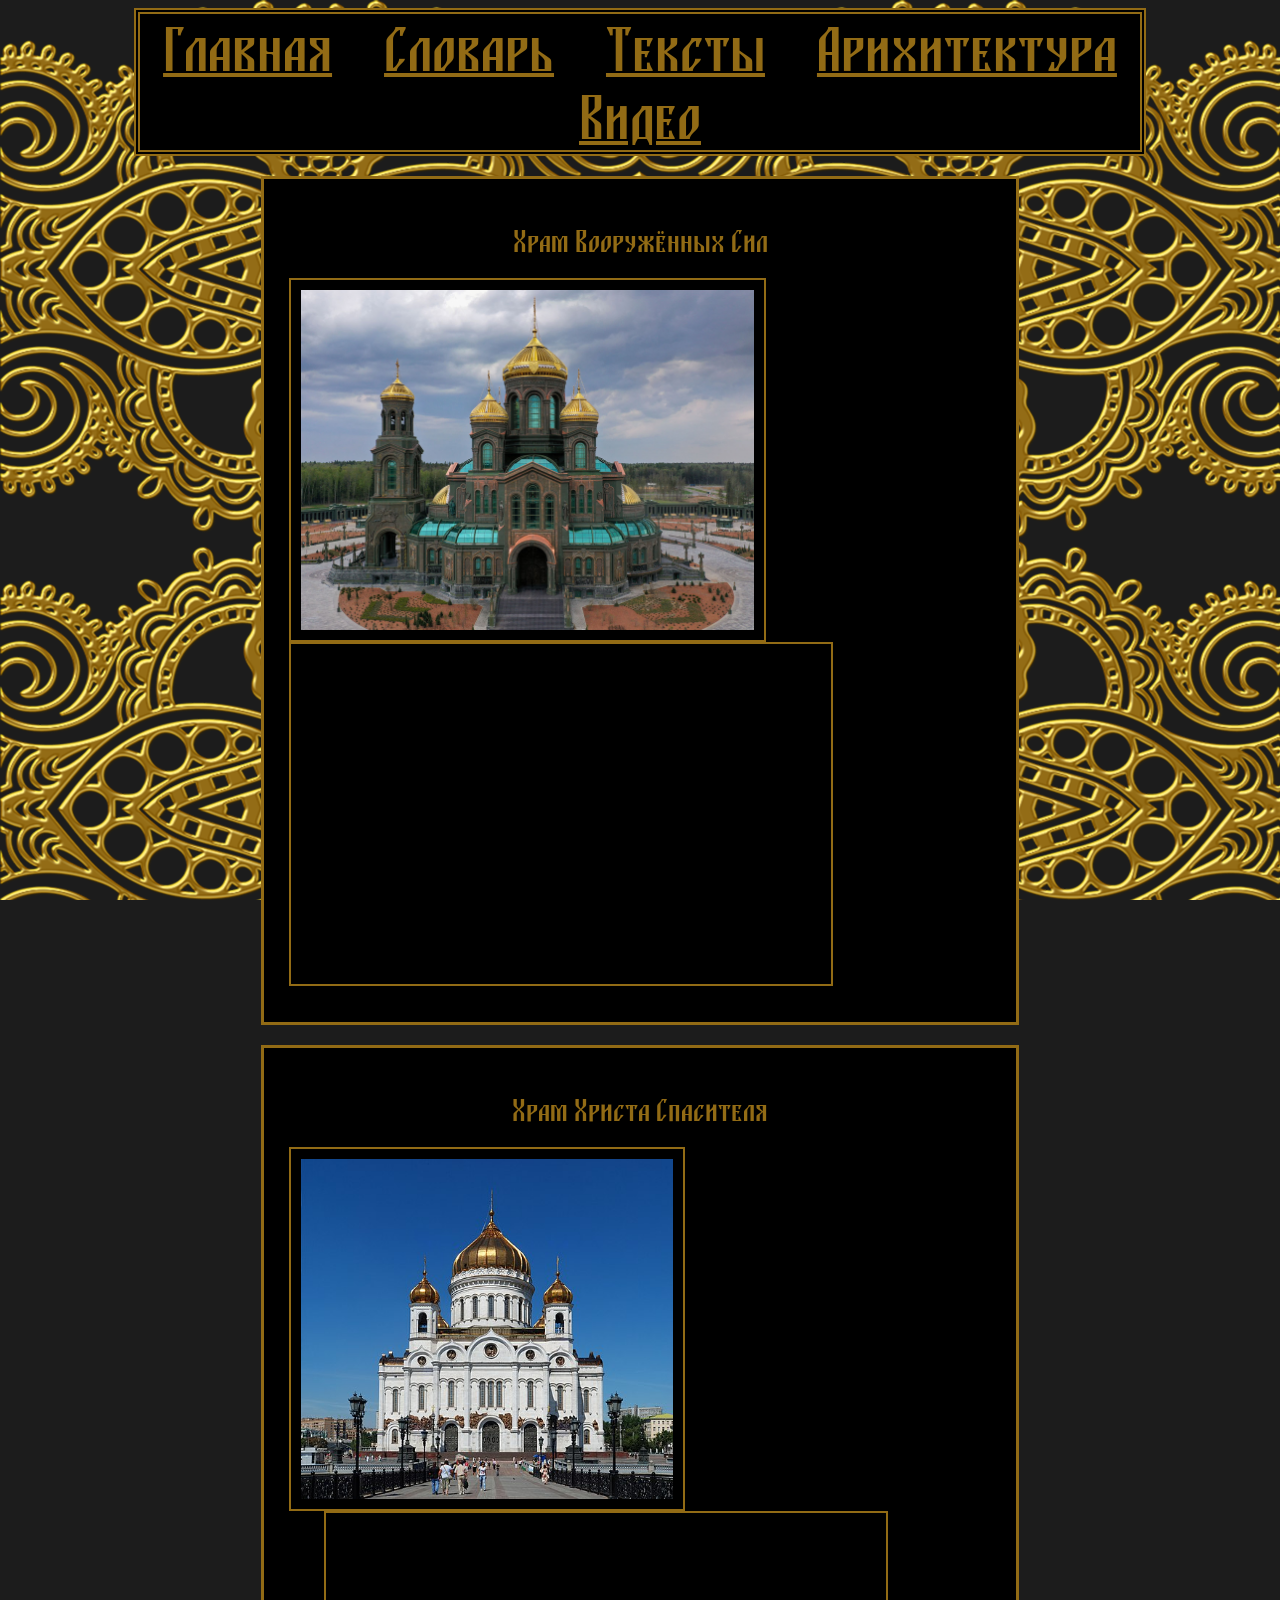
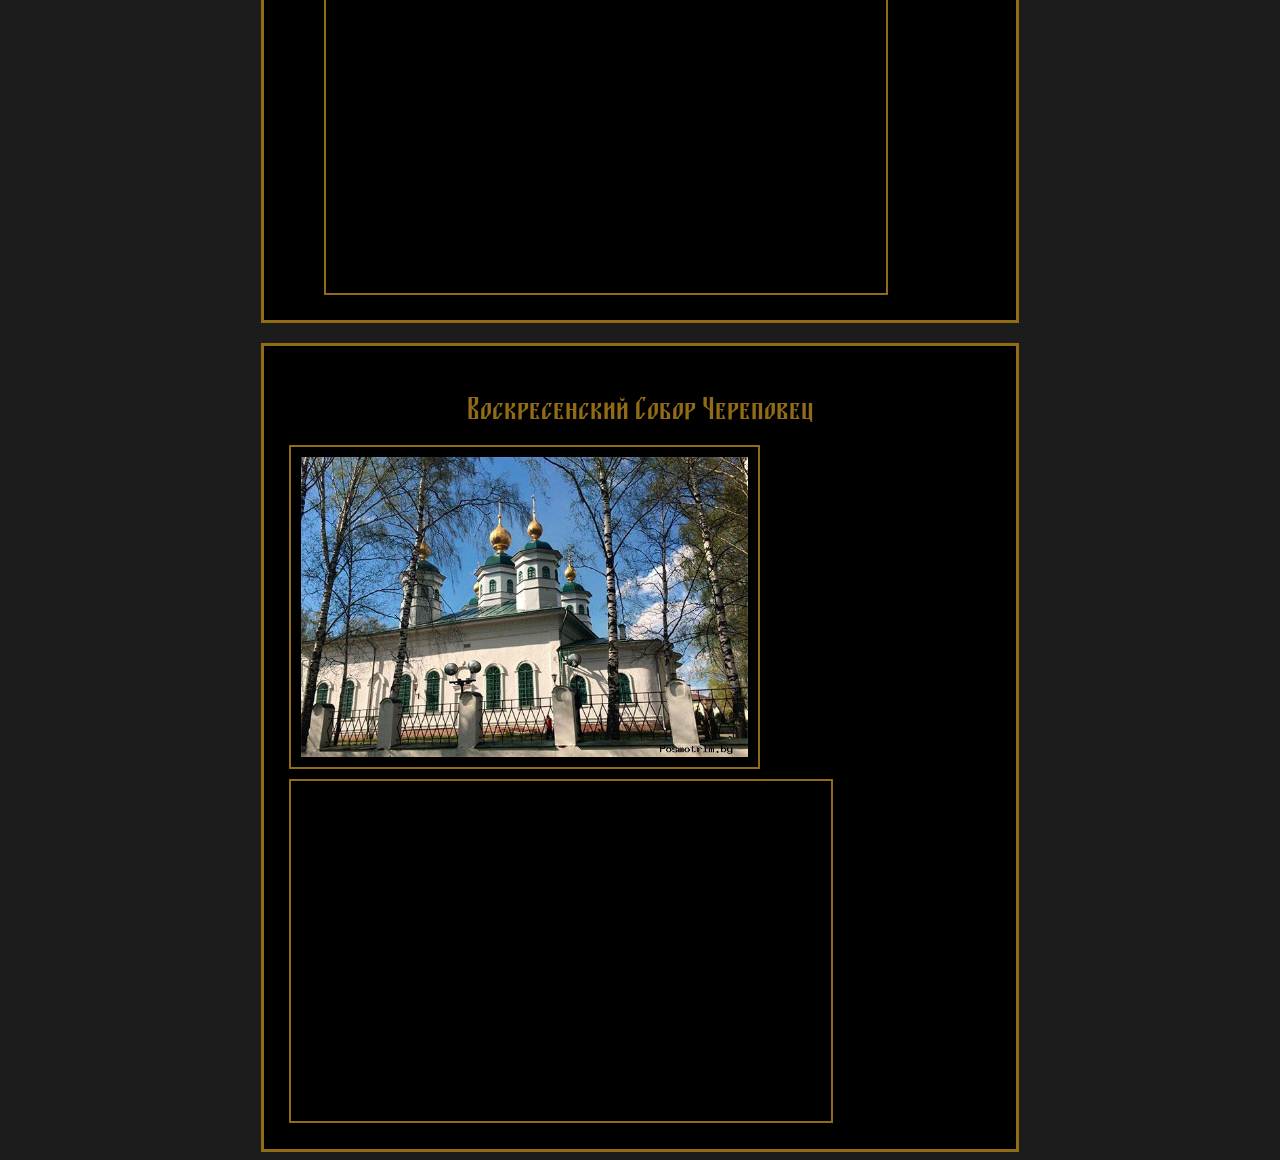
<file: architecture.html>
<html>
    <head>
        <title>Арихитектура</title>
        <link rel="stylesheet" href="main.css">
    </head>
    <body>
        <div class="menu">
            <div class="menubutton"><a href="index.html">Главная</a></div>
            <div class="menubutton"><a href="dictionary.html">Словарь</a></div>
            <div class="menubutton"><a href="text.html">Тексты</a></div>
            <div class="menubutton"><a href="architecture.html">Арихитектура</a></div>
            <div class="menubutton"><a href="vmaterial.html">Видео</a></div>
        </div>
        <div class="content">
            <p style="text-align: center;
                      font: 20px Blago;">
                Храм Вооружённых Сил
            </p>
            <a href="https://ghvs.ru"
               target="_blank">
                <img style="padding: 10px; background: #000; border: 2px solid rgb(146,107,21);"
                     src="2-912x10000.jpg"  
                     alt="Храм Вооружённых Сил" 
                     height="340px" weight="100px">
            </a>
            <iframe src="https://yandex.ru/map-widget/v1/?um=constructor%3A217b47af52b71f79c07955e567238238ef188add740958621f0dc82bd25ccd34&amp;source=constructor" 
                    width="520" height="320" 
                    frameborder="0"
                    style="margin-right:auto; margin-bottom: 10px; padding: 10px; background: #000; border: 2px solid rgb(146,107,21);">
            </iframe>
        </div>
        <div class="content">
            <p style="text-align: center;
                      font: 20px Blago;">
                Храм Христа Спасителя
            </p>
            <a href="http://new.xxc.ru"
               target="_blank">
                <img style="padding: 10px; background: #000; border: 2px solid rgb(146,107,21);"
                     src="Moscow_July_2011-7a.jpg"  
                     alt="Храм Христа Спасителя" 
                     height="340px" weight="100px">
            </a>
            <iframe src="https://yandex.ru/map-widget/v1/?um=constructor%3A2a2c8158020965e0fb88a78b3dbc0025ba7679e9219ace568e45240685acf408&amp;source=constructor" 
                    width="540" height="360" 
                    frameborder="0"
                    style="margin-left:5%; padding: 10px; background: #000; border: 2px solid rgb(146,107,21);">
            </iframe>
        </div>
        <div class="content">
            <p style="text-align: center;
                      font: 20px Blago;">
                Воскресенский Собор Череповец
            </p>
            <a href="http://www.sobor-cherepovets.ru"
               target="_blank">
                <img style="padding: 10px; background: #000; border: 2px solid rgb(146,107,21); margin-bottom: 10px;"
                     src="cf001bfd8.jpg"  
                     alt="Воскресенский Собор Череповец" 
                     height="300px" weight="50px">
            </a>
            <iframe src="https://yandex.ru/map-widget/v1/?um=constructor%3Ad81783b83b845442c61f86d6396178ee30911542710d1331d1e7258840c7e97f&amp;source=constructor" 
                    width="520" height="320" 
                    frameborder="0"
                    style="margin-right:auto; padding: 10px; background: #000; border: 2px solid rgb(146,107,21);">
            </iframe>
        </div>
    </body>
</html>
</file>
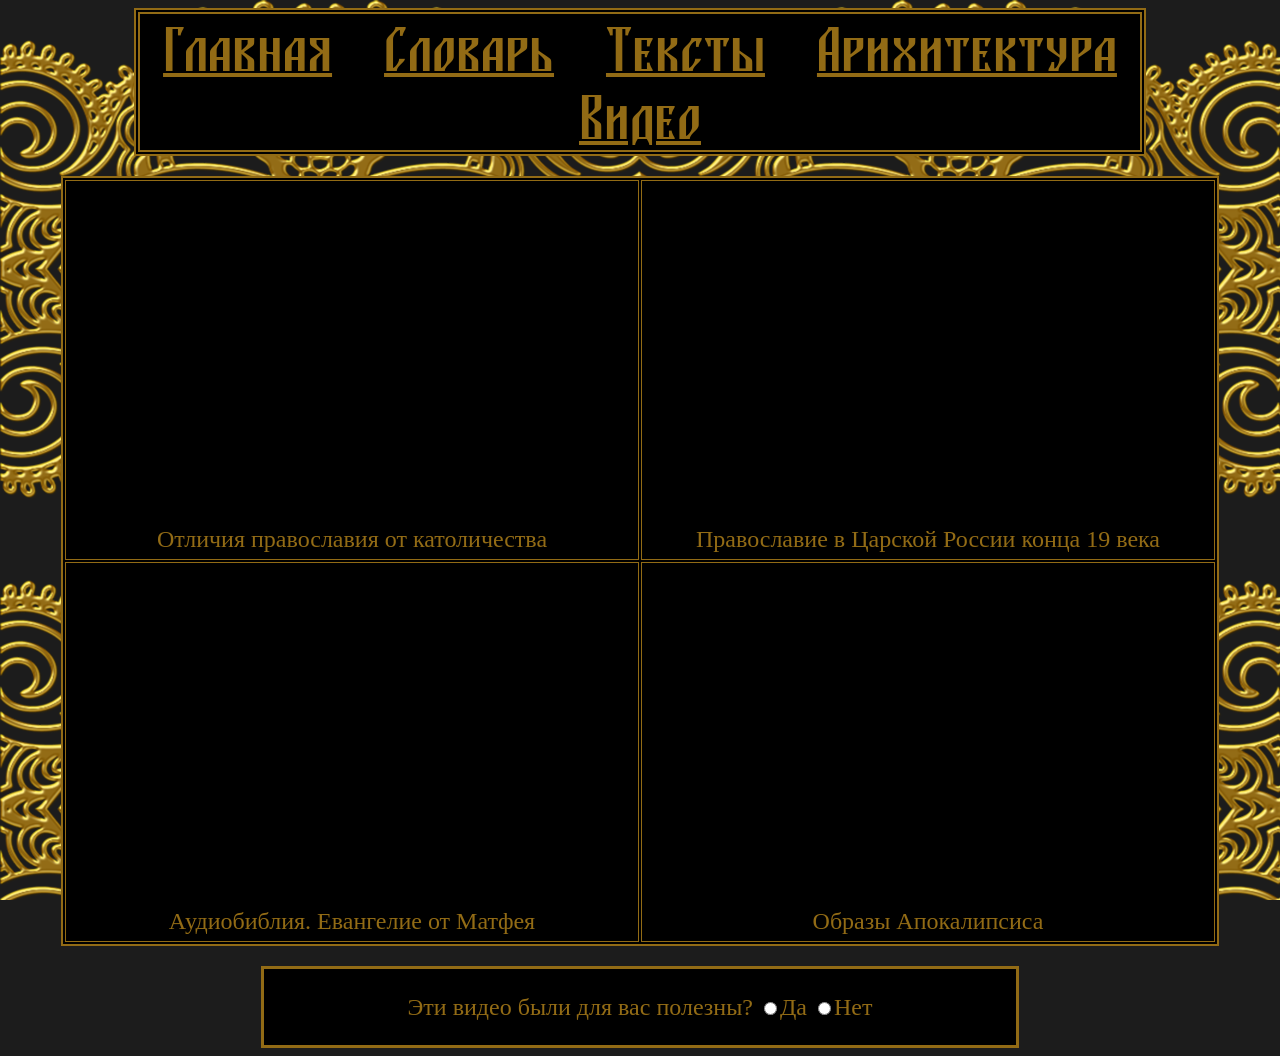
<file: vmaterial.html>
<html>
    <head>
        <title>Видео</title>
        <link rel="stylesheet" href="main.css">
    </head>
    <body>
        <div class="menu">
            <div class="menubutton"><a href="index.html">Главная</a></div>
            <div class="menubutton"><a href="dictionary.html">Словарь</a></div>
            <div class="menubutton"><a href="text.html">Тексты</a></div>
            <div class="menubutton"><a href="architecture.html">Арихитектура</a></div>
            <div class="menubutton"><a href="vmaterial.html">Видео</a></div>
        </div>

        <table cellpadding="6" border="2" bordercolor="#926b15">
            <tr>
                <td >
                    <iframe width="560" height="315" 
                        src="https://www.youtube.com/embed/0P1lMxa8Efs" 
                        title="YouTube video player" frameborder="0">
                    </iframe>
                    <p>Отличия православия от католичества</p>
                </td>
                <td>
                    <iframe width="560" height="315" 
                        src="https://www.youtube.com/embed/g-0myInAn4M" 
                        title="YouTube video player" frameborder="0">
                    </iframe>
                    <p>Православие в Царской России конца 19 века</p>
                </td>
            </tr>
            <tr>
                <td>
                    <iframe width="560" height="315" 
                            src="https://www.youtube.com/embed/XGx1viobmcQ" 
                            title="YouTube video player" frameborder="0">
                    </iframe>
                    <p>Аудиобиблия. Евангелие от Матфея</p>
                </td>
                <td>
                    <iframe width="560" height="315" 
                            src="https://www.youtube.com/embed/io1KwYf5Su0" 
                            title="YouTube video player" frameborder="0">
                    </iframe>
                    <p>Образы Апокалипсиса</p>
                </td>
            </tr>
        </table>
        <div style="margin-top: 20px;
                    margin-left: 20%;
                    margin-right: 20%;
                    font: 18pt Time New Roman;
                    text-align: center;
                    padding-top: 2%;
                    background-color: black;
                    border: 3px solid rgb(146, 107, 21);
                    color: rgb(146, 107, 21);">
            <form >
                Эти видео были для вас полезны?
                <input type="radio" name="answer" value="yes">Да
                <input type="radio" name="answer" value="no">Нет
            </form>
        </div>
    </body>
</html>
</file>
<file: main.css>
body{
    background-image: url(back.png);
    background-color: rgba(0, 0, 0, 0.89);
    background-attachment: fixed;
}
tr{
    text-align: center;
}
table{
    background-color: rgb(0, 0, 0);
    margin: auto;
    font: 18pt Time New Roman;
    color: rgb(146, 107, 21);
}
A{
    color: rgb(146, 107, 21);
}
A:visited {
    color: rgb(146, 107, 21);
}
A:active {
    color: rgb(146, 107, 21);
}
@font-face{
    font-family: Blago;
    src: url(BLAGO.ttf);
}

.menu{
    font: 30pt Blago;
    text-align: center;
    color: rgb(146, 107, 21);
    margin-bottom: 20px;
    margin-left: 10%;
    margin-right: 10%;
    border: 6px double rgb(146,107,21);
    background-color: black;
}
.menubutton{
    display: inline;
    position: relative;
    padding-left: 2%;
    margin-right: 2%;
}
.content{
    margin-top: 20px;
    margin-left: 20%;
    margin-right: 20%;
    padding: 2% 2% 2% 2%;
    font: 18pt Time New Roman;
    text-align: justify;
    background-color: black;
    border: 3px solid rgb(146, 107, 21);
    color: rgb(146, 107, 21);
}
.descase{
    padding: 2% 2% 2% 2%;
    text-align: justify;
    text-indent: 20px;
}
</file>
